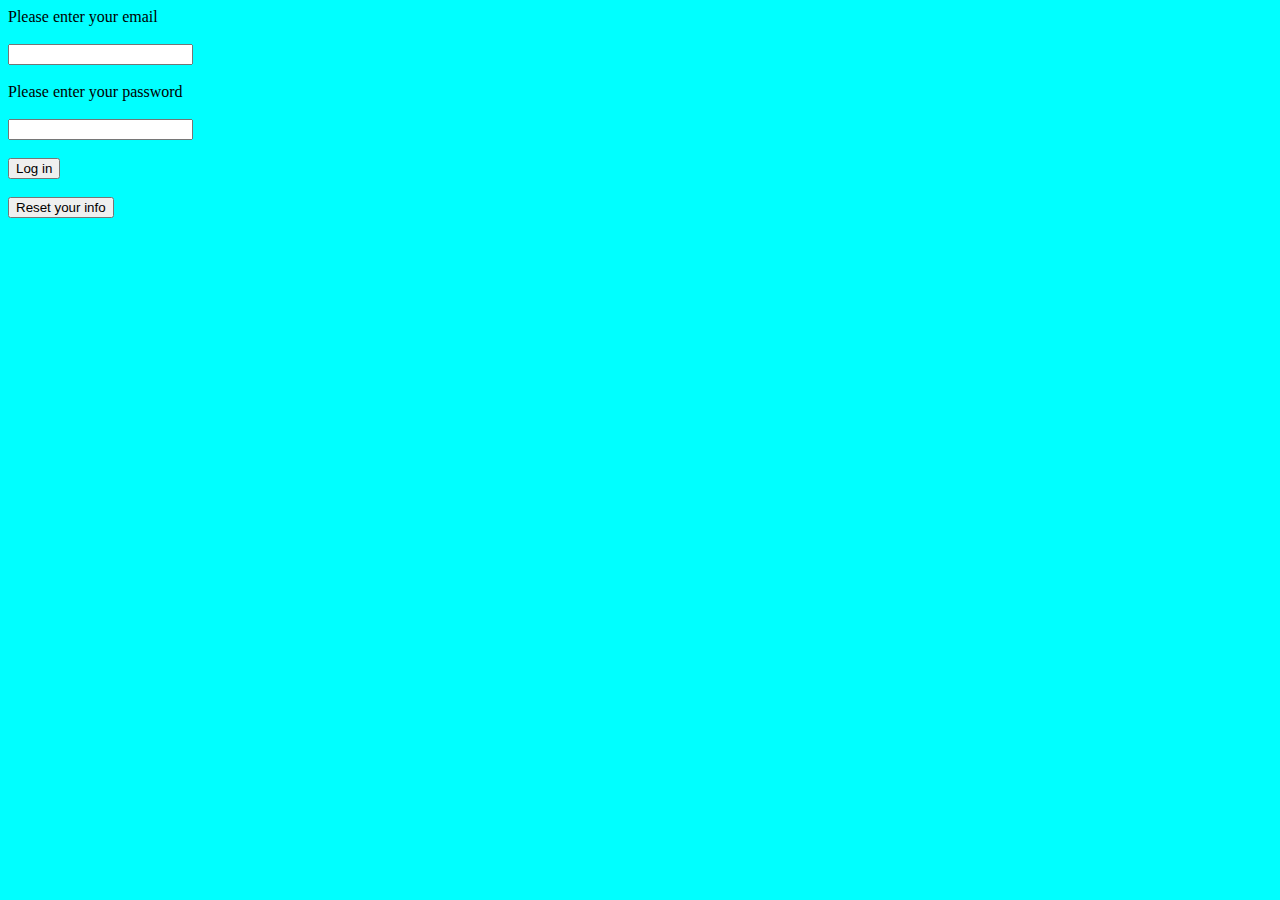
<file: index.html>
<!DOCTYPE html>
<html lang="en">
<head>
    <meta charset="UTF-8">
    <meta http-equiv="X-UA-Compatible" content="IE=edge">
    <meta name="viewport" content="width=device-width, initial-scale=1.0">
    <title>Document</title>
    <link rel="stylesheet" href="stylesheet.css">
</head>
<body>
    
<form> 
    <label for="">Please enter your email</label>
    <br> <br>
    <input type="email">
    <br> <br>

    <label for="">Please enter your password</label>
    <br> <br>

    <input type="password">
    <br> <br>

    <button type="submit">Log in </button>
    <br> <br>
    <button type="reset"> Reset your info</button>



</form>
    
<script src="app.js"></script>
</body>
</html>
</file>
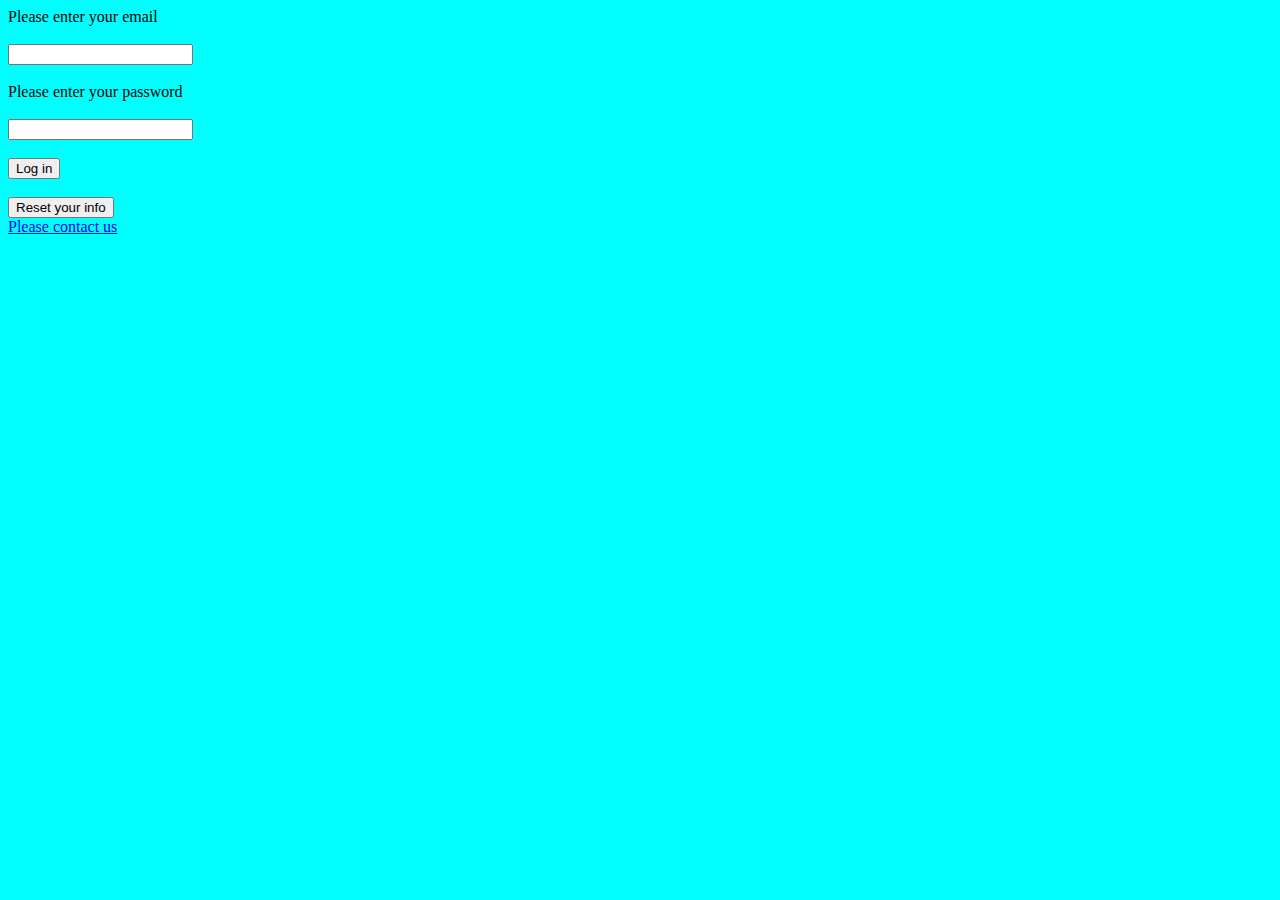
<file: html/index.html>
<!DOCTYPE html>
<html lang="en">
<head>
    <meta charset="UTF-8">
    <meta http-equiv="X-UA-Compatible" content="IE=edge">
    <meta name="viewport" content="width=device-width, initial-scale=1.0">
    <title>Document</title>
    <link rel="stylesheet" href="../css/stylesheet.css">
</head>
<body>
    
<form> 
    <label for="">Please enter your email</label>
    <br> <br>
    <input type="email">
    <br> <br>

    <label for="">Please enter your password</label>
    <br> <br>

    <input type="password">
    <br> <br>

    <button type="submit">Log in </button>
    <br> <br>
    <button type="reset"> Reset your info</button>



</form>

<div> 

    <a href="contact_us.html"> Please contact us </a>
</div>
    
<script src="../javascript/app.js"></script>
</body>
</html>
</file>
<file: stylesheet.css>
body{
    background-color: cyan;
}
</file>
<file: css/stylesheet.css>
body{
    background-color: cyan;
}

#img1{
    width: 25%;
}
</file>
